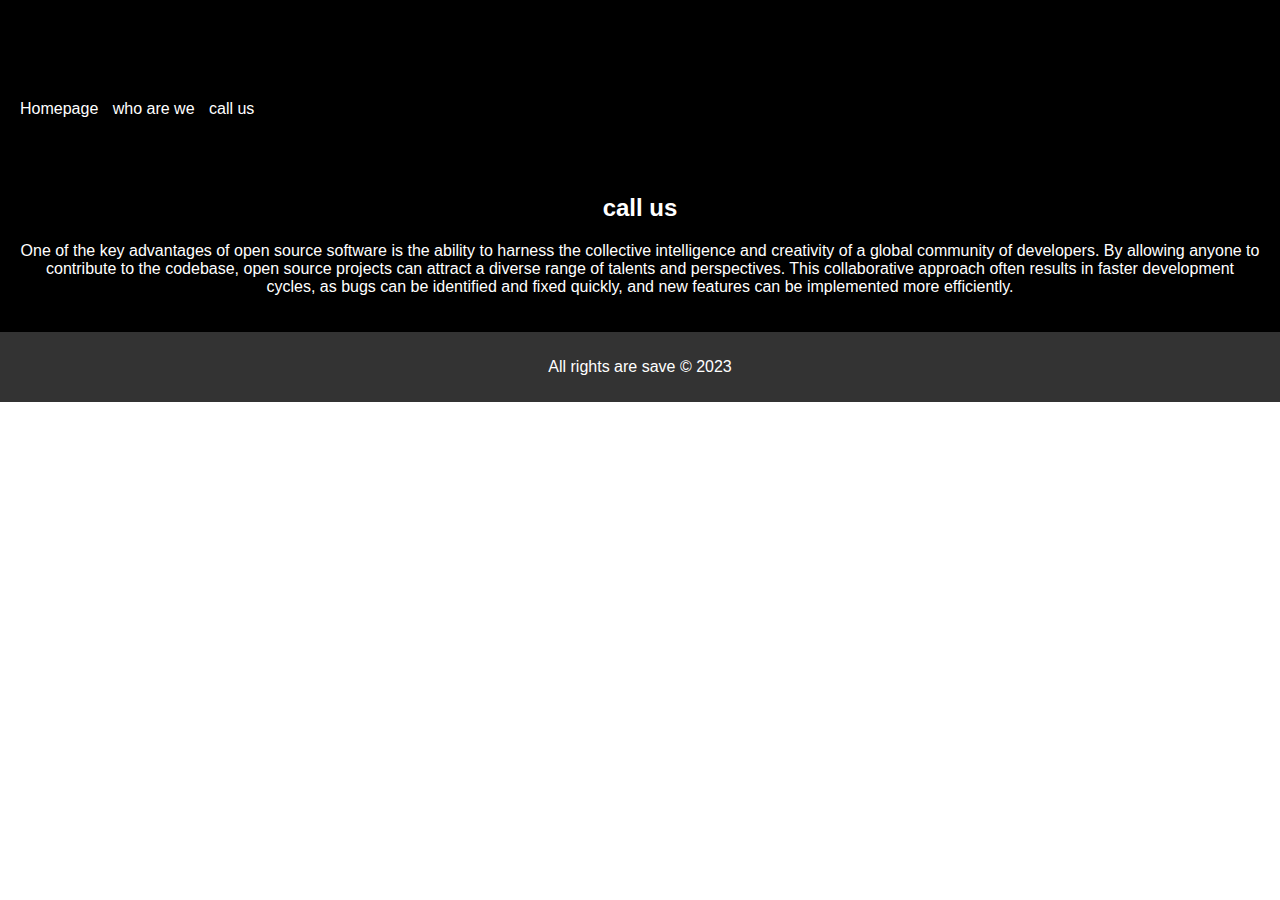
<file: contact.html>
<!DOCTYPE html>
<html lang="en">
    <head>
        <meta charset="UTF-8">
        <meta name="viewport" content="width=device-width, initial-scale=1.0">
        <title>call us</title>
        <link rel="stylesheet" href="css/contact.css">
      </head>
<body>
    <header>
        <h1>Call Us</h1>
        <nav>
          <ul>
            <li><a href="index.html">Homepage</a></li>
            <li><a href="about.html">who are we
            </a></li>
            <li><a href="contact.html">call us</a></li>
          </ul>
        </nav>
      </header>

      <section>
        <div class="centered">
          <h2>call us</h2>
          <p>One of the key advantages of open source software is the ability to harness the collective intelligence and creativity of a global community of developers. By allowing anyone to contribute to the codebase, open source projects can attract a diverse range of talents and perspectives. This collaborative approach often results in faster development cycles, as bugs can be identified and fixed quickly, and new features can be implemented more efficiently.</p>
          
        </div>
      </section>

      <footer>
        <p>All rights are save
            &copy; 2023</p>
      </footer>
</body>
</html>
</file>
<file: css/contact.css>
body {
    font-family: Arial, sans-serif;
    margin: 0;
    padding: 0;
  }
  
  header {
    background-color: #000;
    padding: 20px;
  }
  
  nav ul {
    list-style-type: none;
    padding: 0;
  }
  
  nav ul li {
    display: inline;
    margin-right: 10px;
  }
  
  nav ul li a {
    text-decoration: none;
    color: #fff;
  }
  
  section {
    padding: 20px;
    background-color: #000;
    color: #fff;
  }
  
  .centered {
    text-align: center;
  }
  
  footer {
    background-color: #333;
    color: #fff;
    padding: 10px;
    text-align: center;
  }
</file>
